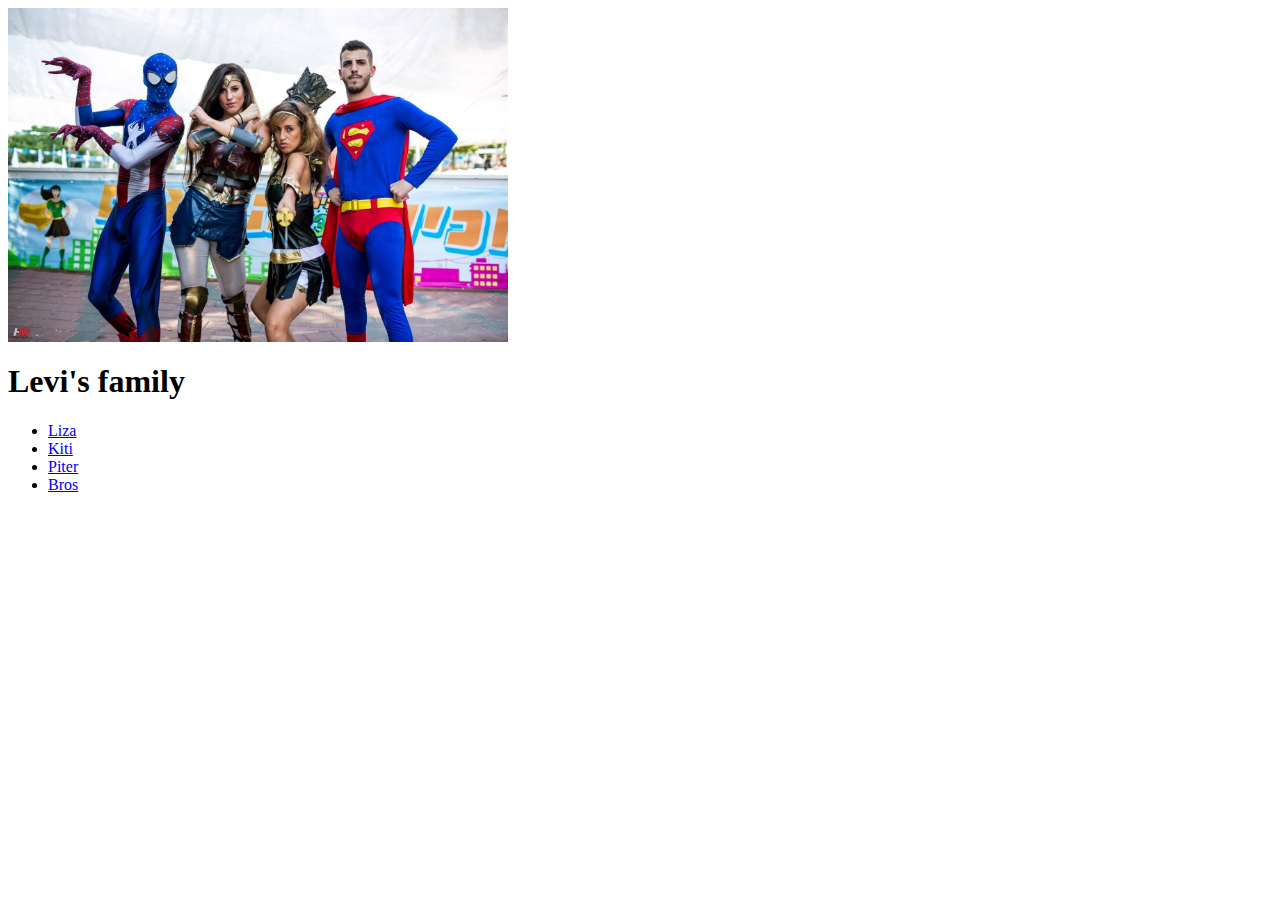
<file: exercises/ex1/index.html>
<!DOCTYPE heml>
<html>
	<head>
		<title> shani levi</title>
	</head>
	<body>
		<img src="images/family.jpg" high="500" width="500">
		<h1> Levi's family </h1>
		<ul>
			<li> <a href= "Liza.html" > Liza</a> </li>
			<li> <a href= "Kiti.html" > Kiti</a> </li>
			<li> <a href= "Piter.html" > Piter</a> </li>
			<li> <a href= "Bros.html" > Bros</a> </li>
		</ul>
	</body>
</html>
</file>
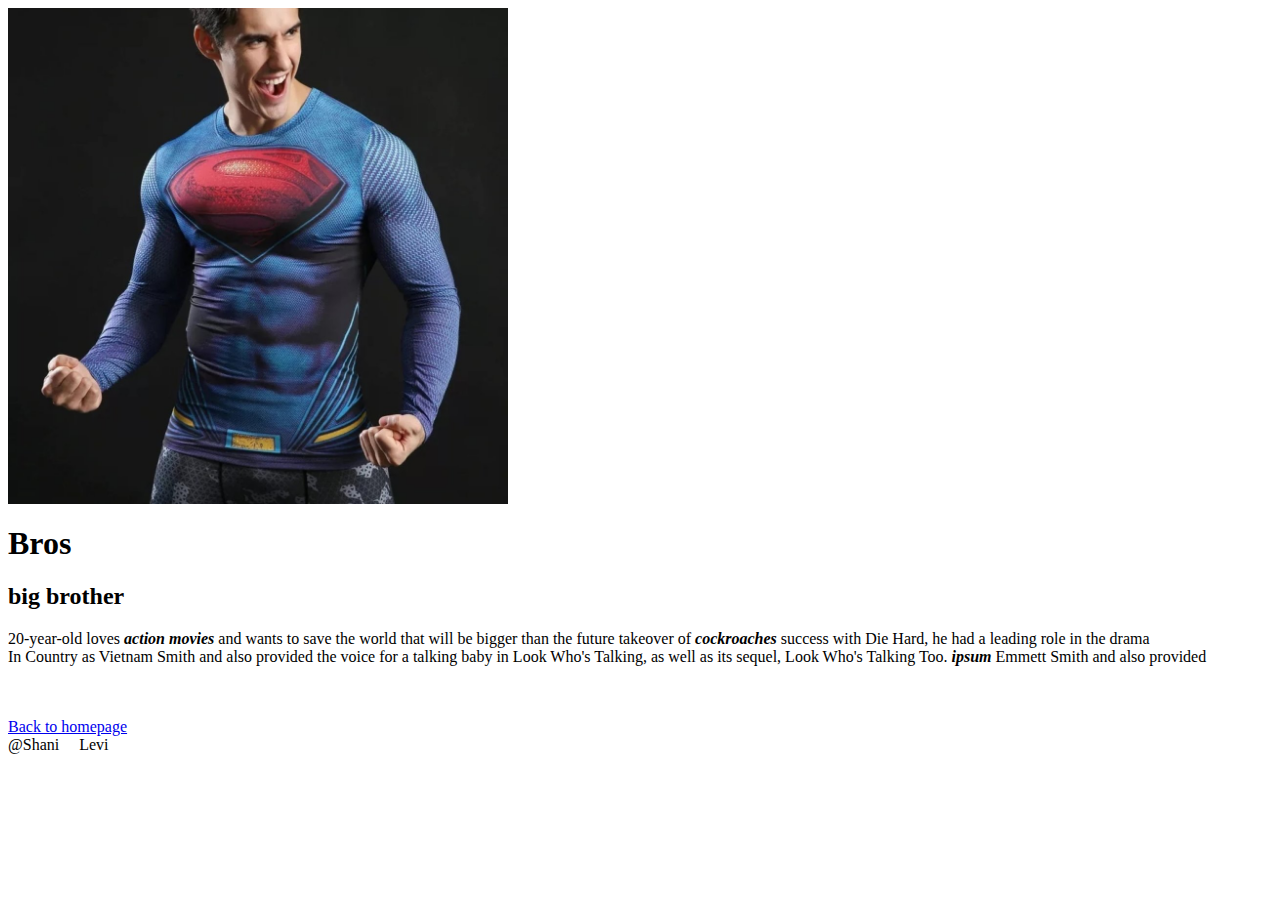
<file: exercises/ex1/Bros.html>
<!DOCTYPE heml>
<html>
	<head>
		<title> shani levi</title>
	</head>
	<body>
		<img src="images/Bros.jpg" high="500" width="500">
		<h1> Bros</h1>
		<h2> big brother</h2>
		<p>
			20-year-old loves <b><i>action movies</i></b> and wants to save the world that will be bigger than the future takeover of <b><i> cockroaches</i></b> 
			success with Die Hard, he had a leading role in the drama<br> In Country 
			as Vietnam  Smith and also provided the voice for a talking baby 
			in Look Who's Talking, as well as its sequel, Look Who's Talking Too.
			<b><i>ipsum</i></b> Emmett Smith and also provided
		</p>
		<br><br>

		<a href= "index.html">  Back to homepage</a>
		<section> @Shani &nbsp; &nbsp; Levi</section>
	</body>
</html>
</file>
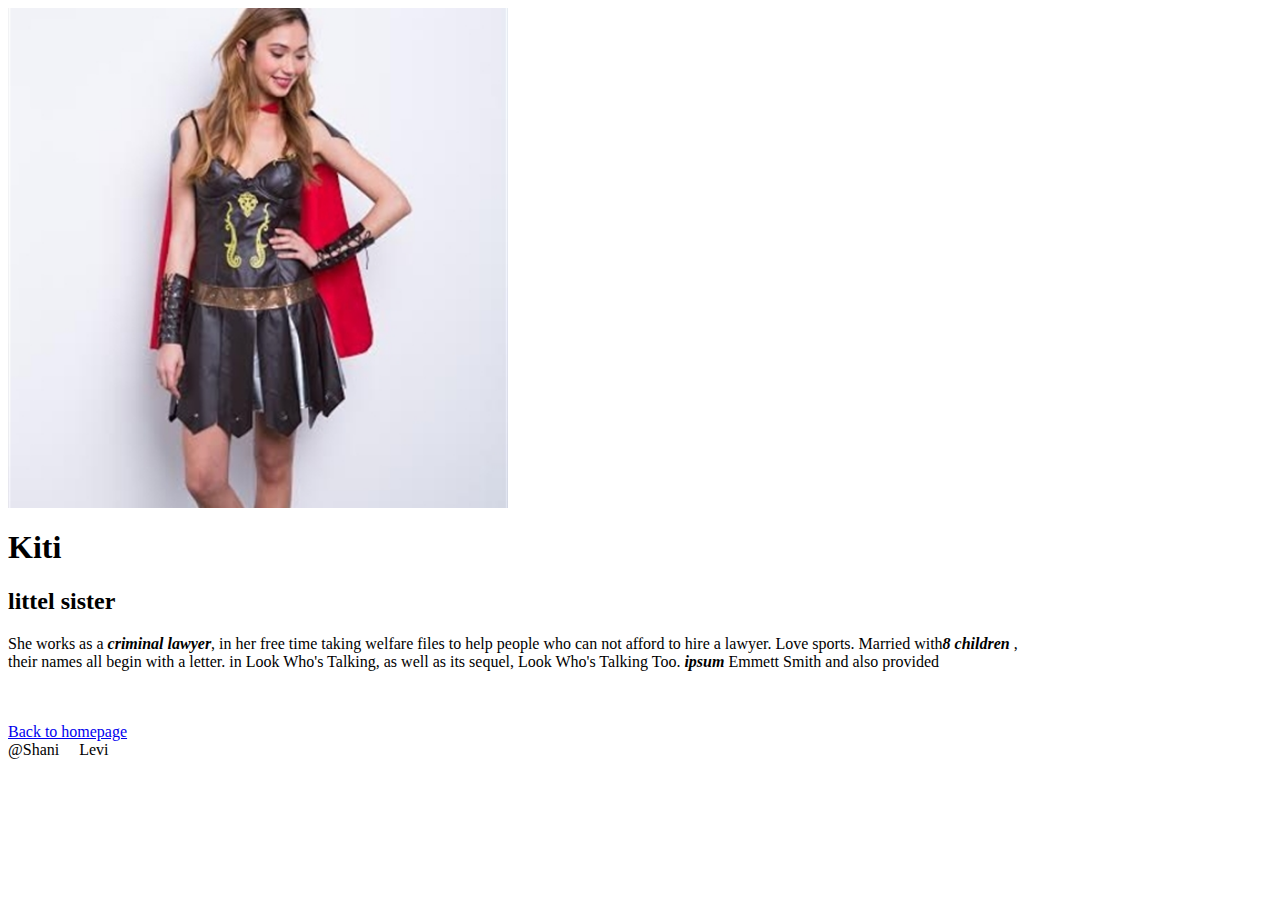
<file: exercises/ex1/Kiti.html>
<!DOCTYPE heml>
<html>
	<head>
		<title> shani levi</title>
	</head>
	<body>
		<img src="images/Kiti.jpg" high="500" width="500">
		<h1> Kiti</h1>
		<h2> littel sister</h2>
		<p>
			She works as a <b><i>criminal lawyer</i></b>, in her free time taking welfare files to help 
			people who can not afford to hire a lawyer. Love sports. Married with<b><i>8 children</i></b> , <br>
			their names all begin with a letter.
			in Look Who's Talking, as well as its sequel, Look Who's Talking Too.
			<b><i>ipsum</i></b> Emmett Smith and also provided
		</p>
		<br><br>

		<a href= "index.html">  Back to homepage</a>
		<section> @Shani &nbsp; &nbsp; Levi</section>
	</body>
</html>
</file>
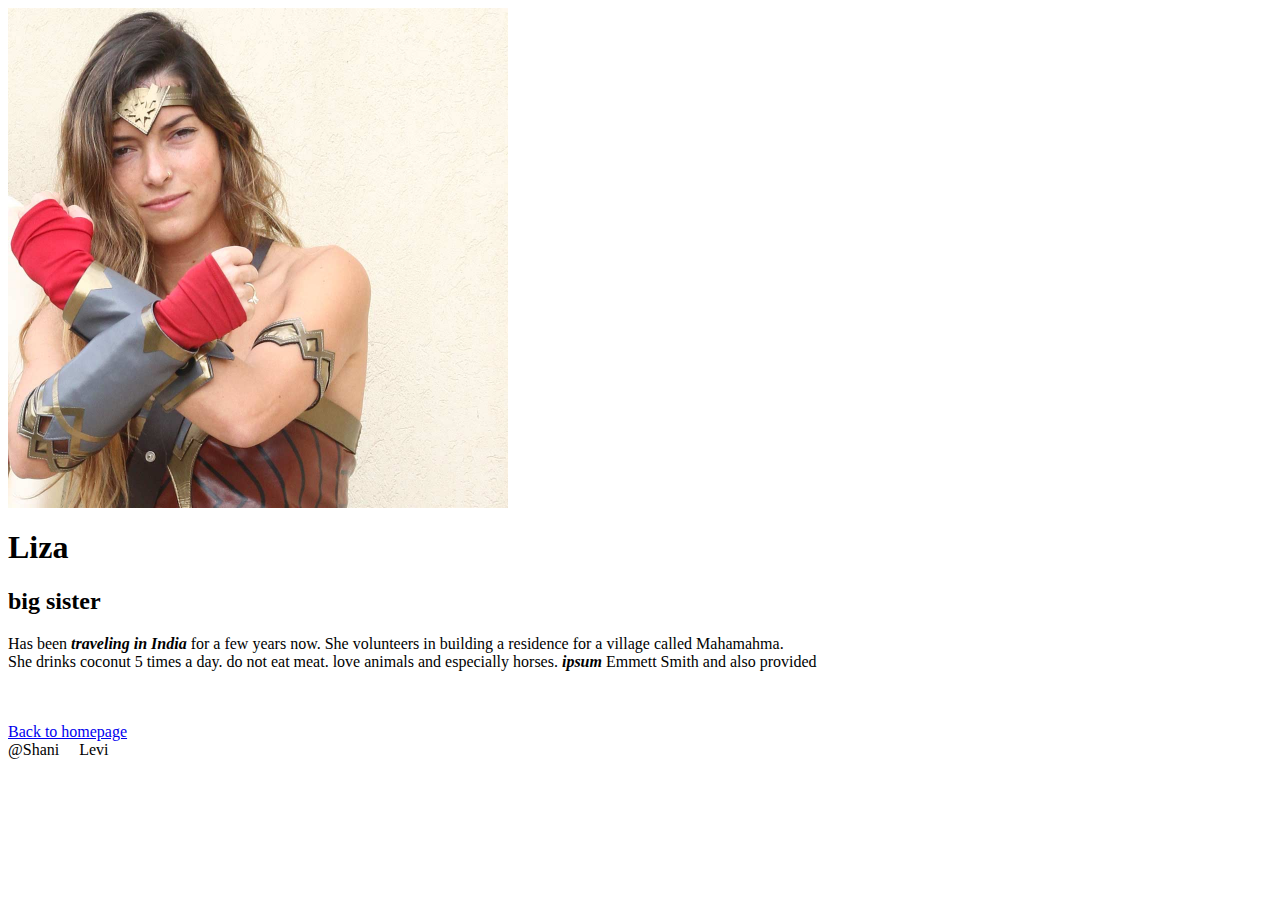
<file: exercises/ex1/Liza.html>
<!DOCTYPE heml>
<html>
	<head>
		<title> shani levi</title>
	</head>
	<body>
		<img src="images/Liza.jpg" high="500" width="500">
		<h1> Liza</h1>
		<h2> big sister</h2>
		<p>
			Has been <b><i>traveling in India</i></b> for a few years now. She volunteers in building a residence for a village called Mahamahma.<br>
			 She drinks coconut 5 times a day. do not eat meat. love animals and especially horses.
			<b><i>ipsum</i></b> Emmett Smith and also provided
		</p>
		<br><br>

		<a href= "index.html">  Back to homepage</a>
		<section> @Shani &nbsp; &nbsp; Levi</section>
	</body>
</html>
</file>
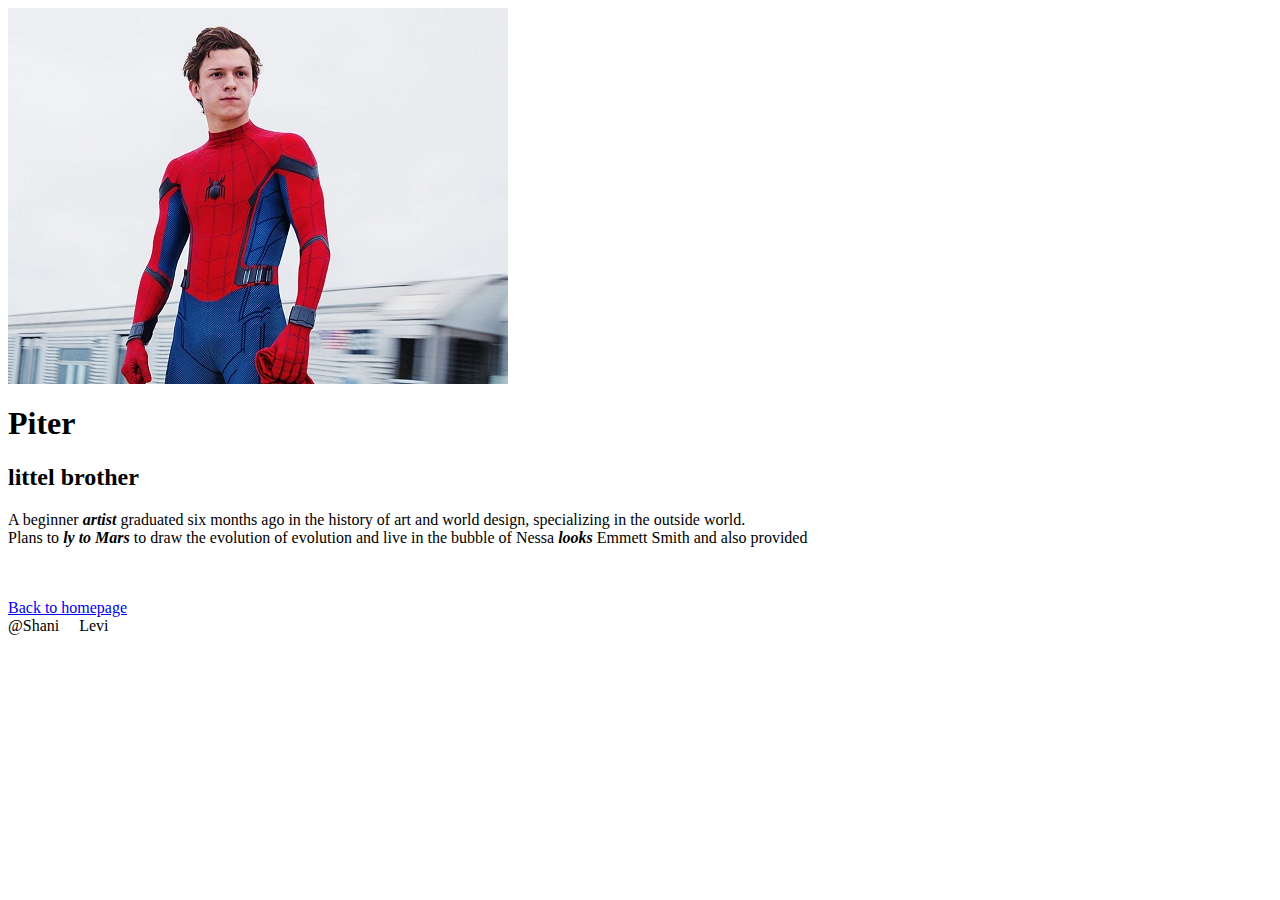
<file: exercises/ex1/Piter.html>
<!DOCTYPE heml>
<html>
	<head>
		<title> shani levi</title>
	</head>
	<body>
		<img src="images/Piter.jpg" high="500" width="500">
		<h1> Piter</h1>
		<h2> littel brother</h2>
		<p>
			A beginner <b><i>artist</i></b> graduated six months ago in the history of art and world design, specializing in the outside world. <br> 
			Plans to <b><i>ly to Mars</i></b> to draw the evolution of evolution and live in the bubble of Nessa
			<b><i>looks</i></b> Emmett Smith and also provided
		</p>
		<br><br>

		<a href= "index.html">  Back to homepage</a>
		<section> @Shani &nbsp; &nbsp; Levi</section>
	</body>
</html>
</file>
